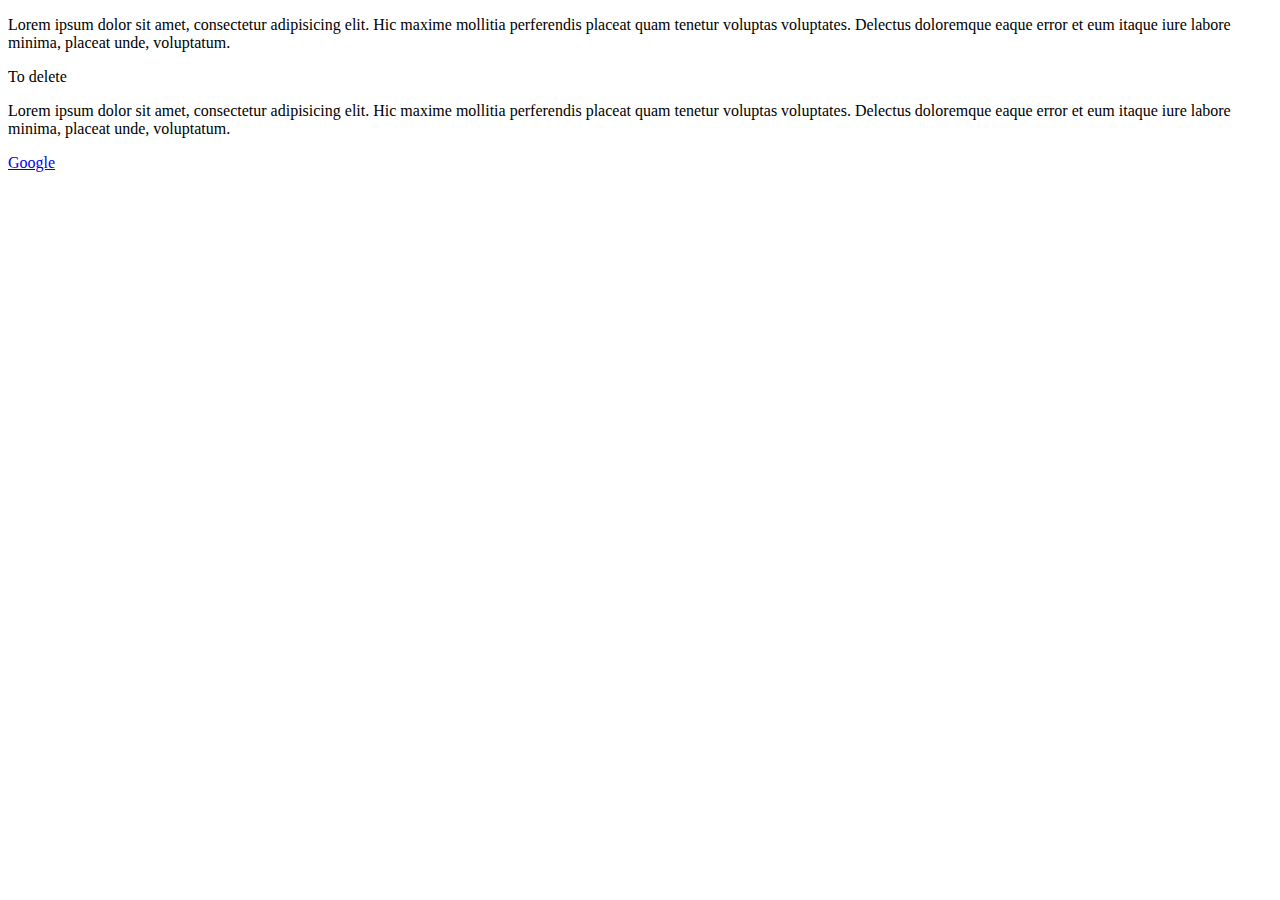
<file: index.html>
<!doctype html>
<html lang="fr">
<head>
    <meta charset="UTF-8">
    <meta name="viewport"
          content="width=device-width, user-scalable=no, initial-scale=1.0, maximum-scale=1.0, minimum-scale=1.0">
    <meta http-equiv="X-UA-Compatible" content="ie=edge">
    <title>Document</title>
</head>
<body>


<main>
    <p>
        Lorem ipsum dolor sit amet, consectetur adipisicing elit. Hic maxime mollitia perferendis placeat quam tenetur voluptas voluptates. Delectus doloremque eaque error et eum itaque iure labore minima, placeat unde, voluptatum.
    </p>

    <p id="to-delete">
        To delete
    </p>

    <p>
        Lorem ipsum dolor sit amet, consectetur adipisicing elit. Hic maxime mollitia perferendis placeat quam tenetur voluptas voluptates. Delectus doloremque eaque error et eum itaque iure labore minima, placeat unde, voluptatum.
    </p>

</main>


<script src="main.js"></script>

</body>
</html>
</file>
